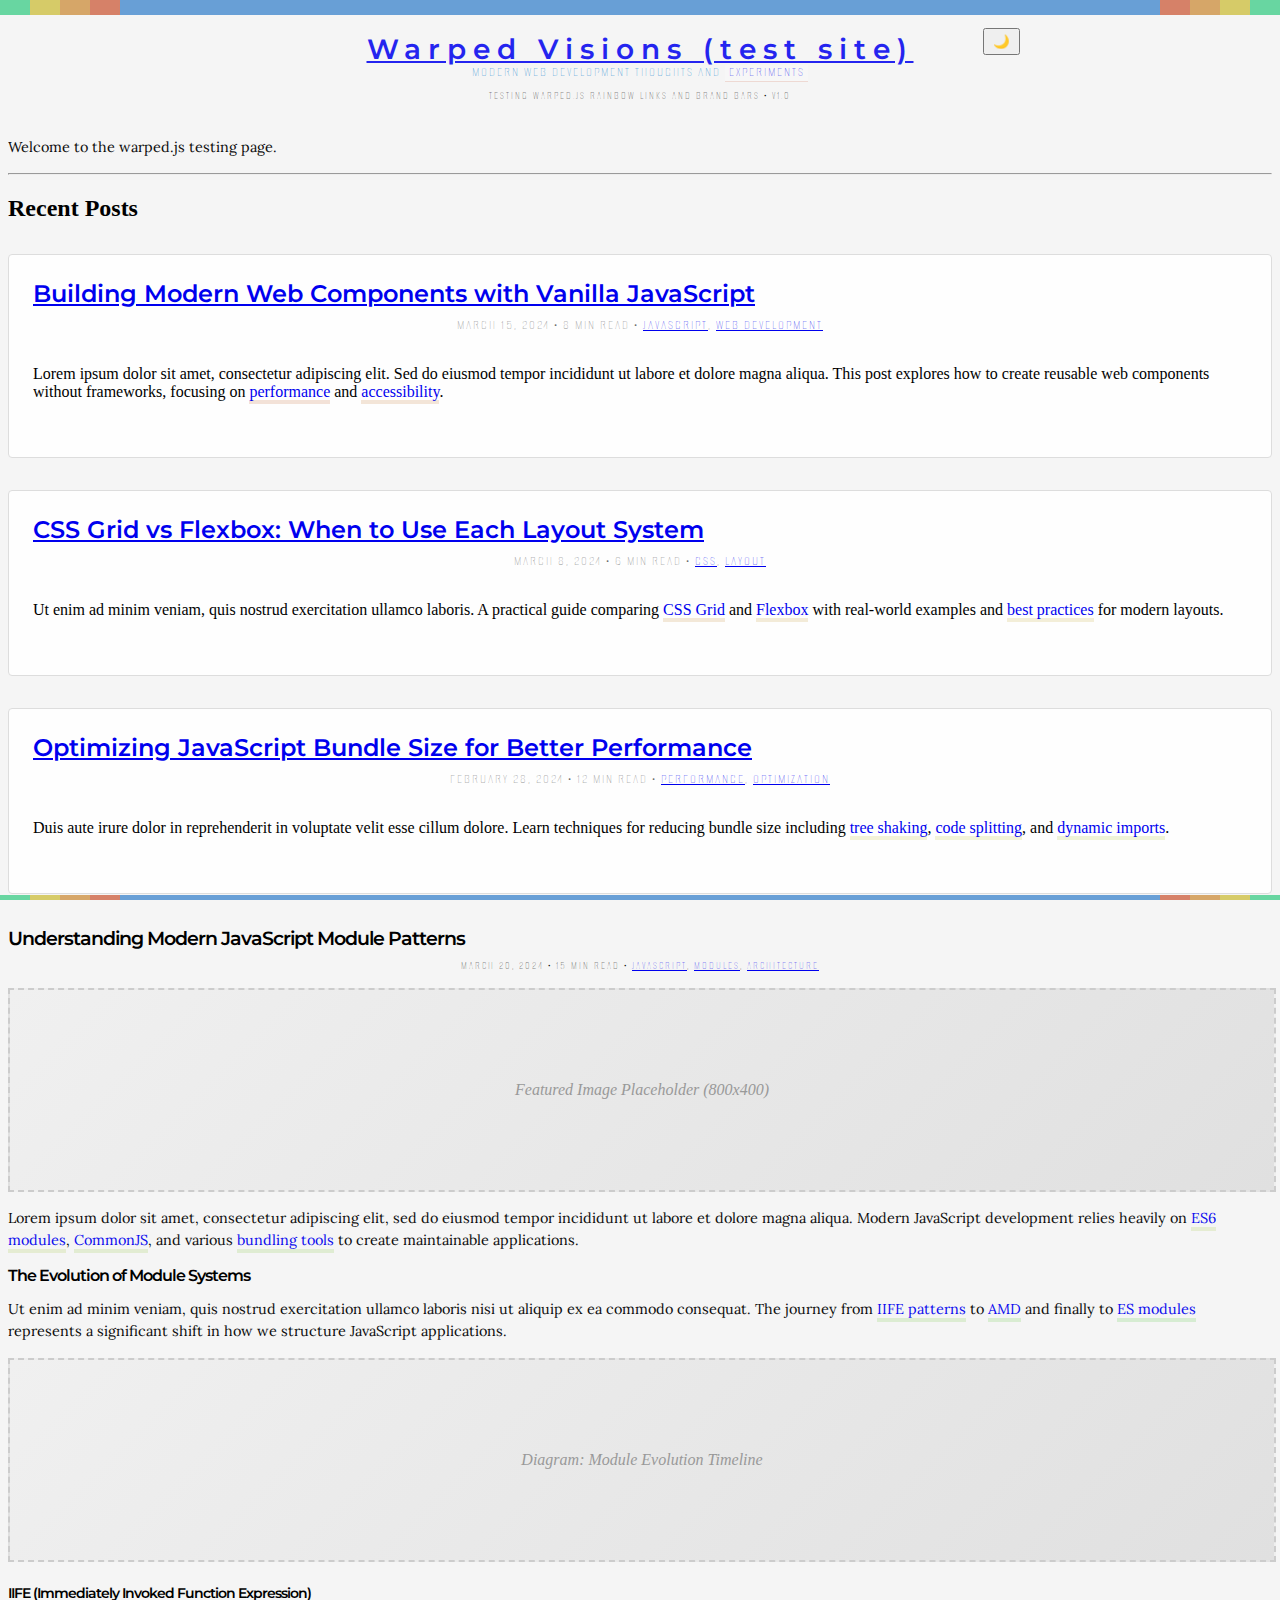
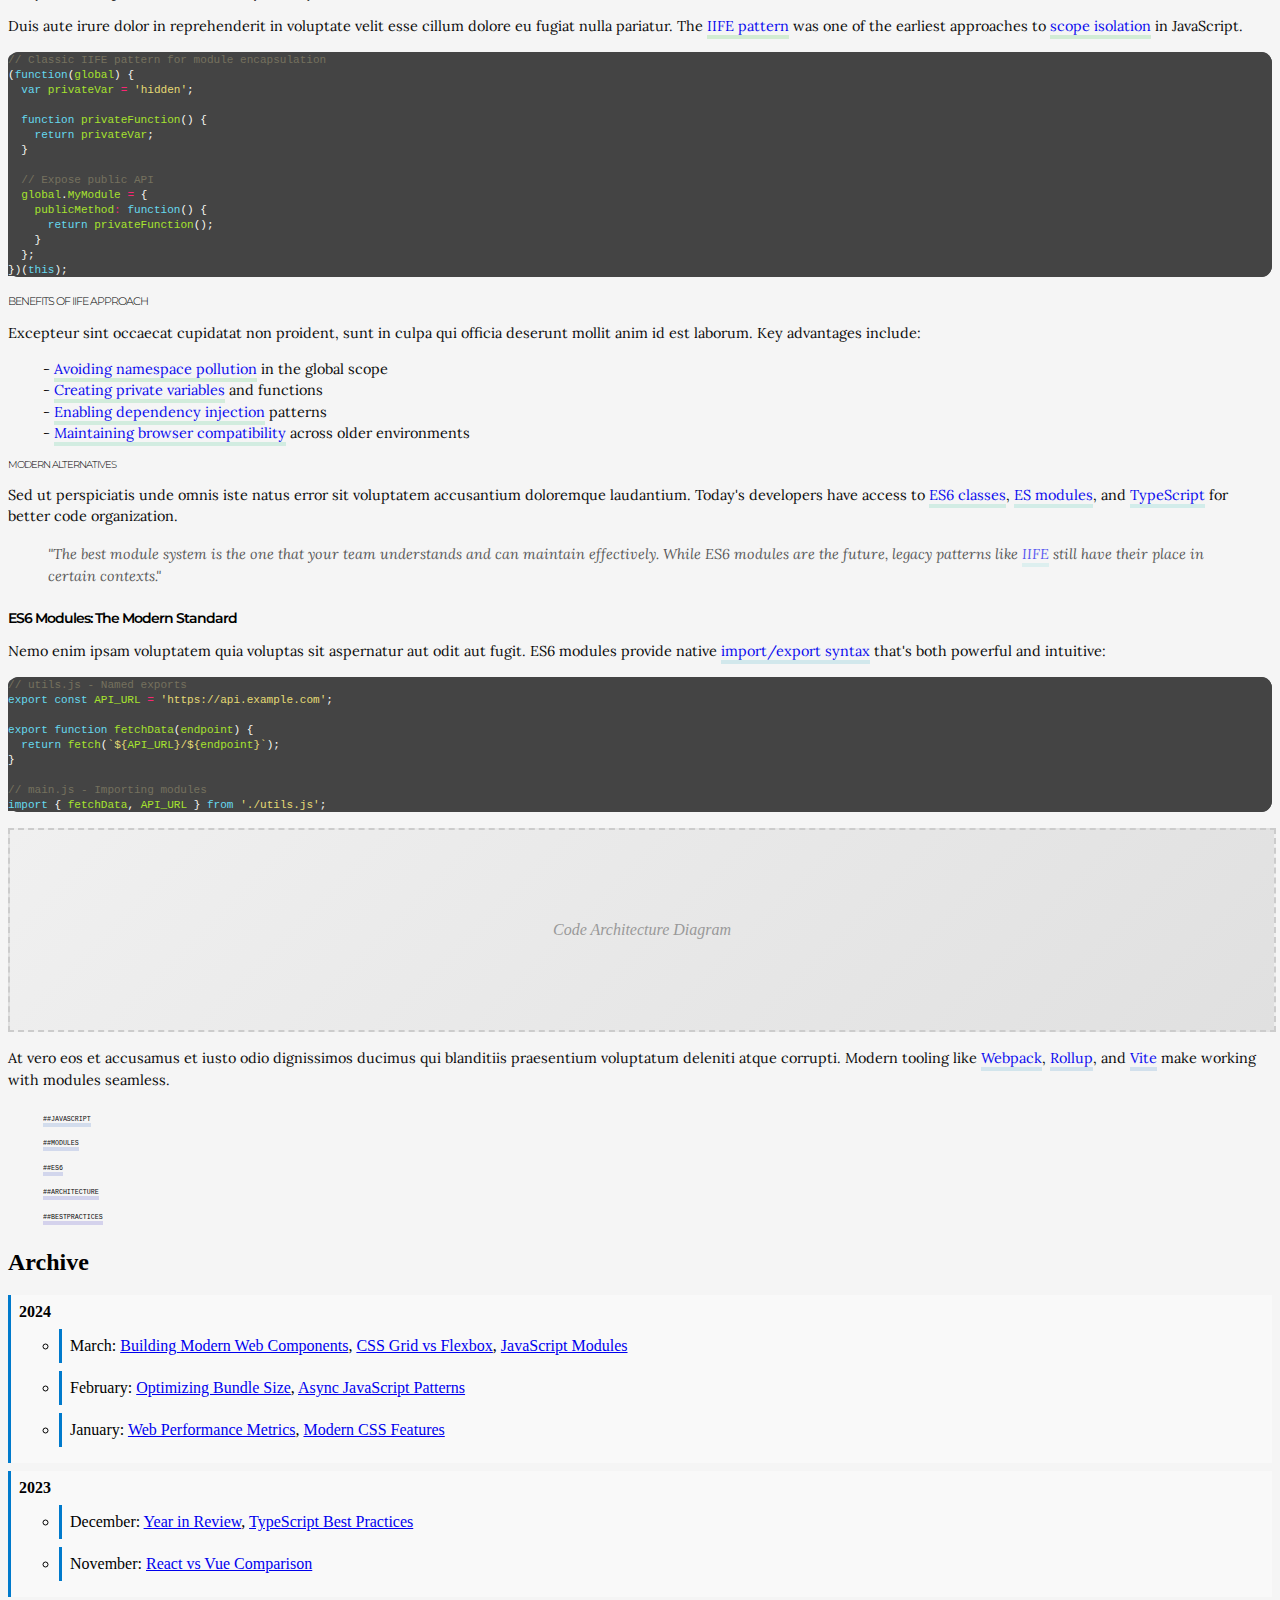
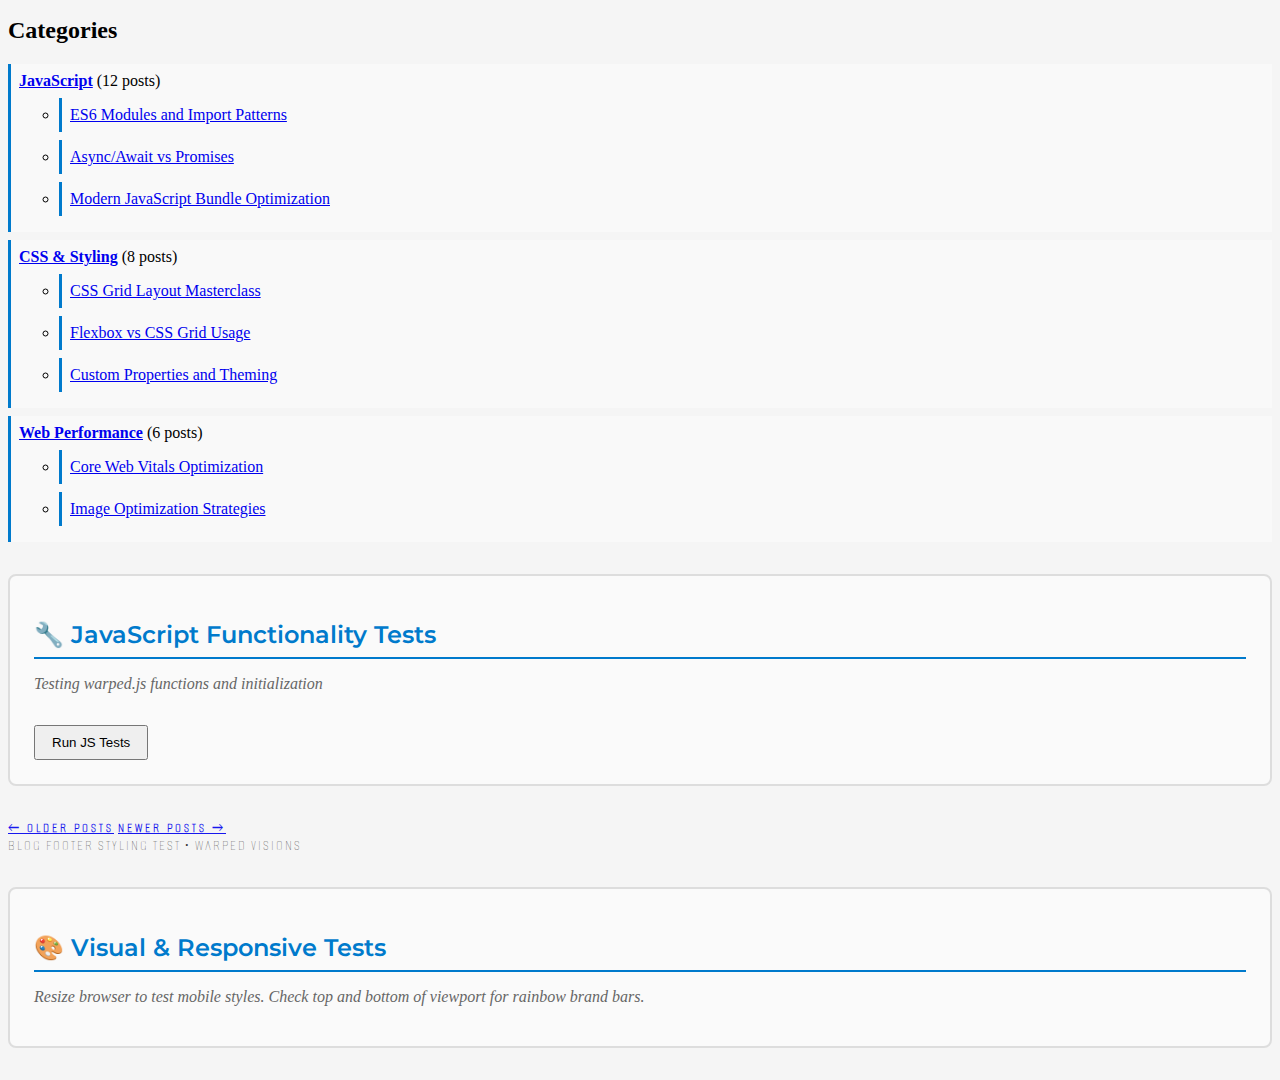
<file: index.html>
<!DOCTYPE html>
<html lang="en">
<head>
    <meta charset="UTF-8">
    <meta name="viewport" content="width=device-width, initial-scale=1.0">
    <title>Warped Visions (test site)</title>
    <link rel="stylesheet" href="warped.css">
    <link href="https://fonts.googleapis.com/css2?family=Montserrat:wght@600&family=Alumni+Sans+Pinstripe:wght@400;500;800&family=Lora:wght@100;400;700&display=swap" rel="stylesheet">
    <style>
        /* Test-specific styles */
        :root {
            --main-width: 700px;
            --gap: 20px;
            --primary: #007acc;
            --content: #333;
        }
        
        /* Blog-specific test styles */
        .post-card {
            margin: 2rem 0;
            padding: 1.5rem;
            border: 1px solid #ddd;
            border-radius: 4px;
            background: #fefefe;
        }
        
        .post-card h2 {
            margin: 0 0 0.5rem 0;
            font-family: "Montserrat", sans-serif;
            font-weight: 600;
        }
        
        .post-card .post-meta {
            color: #666;
            font-size: 0.9em;
            margin-bottom: 1rem;
        }
        
        .post-card .excerpt {
            margin-bottom: 1rem;
        }
        
        .archive-list, .category-list {
            list-style: none;
            padding: 0;
        }
        
        .archive-list li, .category-list li {
            margin: 0.5rem 0;
            padding: 0.5rem;
            border-left: 3px solid var(--primary);
            background: #f9f9f9;
        }
        
        .image-placeholder {
            width: 100%;
            height: 200px;
            background: linear-gradient(135deg, #f0f0f0, #e0e0e0);
            border: 2px dashed #ccc;
            display: flex;
            align-items: center;
            justify-content: center;
            color: #999;
            font-style: italic;
            margin: 1rem 0;
        }
        
        .test-section {
            margin: 2rem 0;
            padding: 1.5rem;
            border: 2px solid #ddd;
            border-radius: 8px;
            background: #fafafa;
        }
        
        .test-title {
            font-family: "Montserrat", sans-serif;
            font-weight: 600;
            color: #007acc;
            margin-bottom: 1rem;
            border-bottom: 2px solid #007acc;
            padding-bottom: 0.5rem;
        }
        
        .test-description {
            font-style: italic;
            color: #666;
            margin-bottom: 1rem;
        }
        
        .js-test-result {
            padding: 0.5rem;
            margin: 0.5rem 0;
            border-radius: 4px;
            font-family: Monaco, monospace;
            font-size: 0.9em;
        }
        
        .js-test-pass {
            background: #d4edda;
            color: #155724;
            border: 1px solid #c3e6cb;
        }
        
        .js-test-fail {
            background: #f8d7da;
            color: #721c24;
            border: 1px solid #f5c6cb;
        }
        
        .dark {
            background: #222;
            color: #ddd;
        }
        
        .dark .test-section {
            background: #333;
            border-color: #555;
        }
        
        .dark .post-card {
            background: #333;
            border-color: #555;
        }
        
        .dark .archive-list li, .dark .category-list li {
            background: #2a2a2a;
            border-color: var(--primary);
        }
    </style>
</head>
<body id="top" class="list test-page">
    
    <!-- Header Test Section -->
    <header class="header">
        <nav>
            <div class="logo">
                <a href="/">Warped Visions (test site)</a>
                <div class="logo-switches">
                    <button onclick="toggleDarkMode()" style="padding: 0.25rem 0.5rem;">🌙</button>
                </div>
                <p class="tagline description p-note">
                    Modern web development thoughts and <a href="#experiments">experiments</a>
                </p>
            </div>
        </nav>
        <div class="post-meta">Testing warped.js rainbow links and brand bars • v1.0</div>
    </header>

    <main class="main">

        <div class="post-content">
            <p>Welcome to the warped.js testing page.</p>
            <hr>
        </div>
        
        <!-- Blog Post Previews Section -->
        <section>
            <h2>Recent Posts</h2>
            
            <article class="post-card">
                <header>
                    <h2><a href="#post1">Building Modern Web Components with Vanilla JavaScript</a></h2>
                    <div class="post-meta">March 15, 2024 • 8 min read • <a href="#javascript">JavaScript</a>, <a href="#webdev">Web Development</a></div>
                </header>
                <div class="entry-content excerpt">
                    <p>Lorem ipsum dolor sit amet, consectetur adipiscing elit. Sed do eiusmod tempor incididunt ut labore et dolore magna aliqua. This post explores how to create reusable web components without frameworks, focusing on <a href="#performance">performance</a> and <a href="#accessibility">accessibility</a>.</p>
                </div>
            </article>
            
            <article class="post-card">
                <header>
                    <h2><a href="#post2">CSS Grid vs Flexbox: When to Use Each Layout System</a></h2>
                    <div class="post-meta">March 8, 2024 • 6 min read • <a href="#css">CSS</a>, <a href="#layout">Layout</a></div>
                </header>
                <div class="entry-content excerpt">
                    <p>Ut enim ad minim veniam, quis nostrud exercitation ullamco laboris. A practical guide comparing <a href="#css-grid">CSS Grid</a> and <a href="#flexbox">Flexbox</a> with real-world examples and <a href="#best-practices">best practices</a> for modern layouts.</p>
                </div>
            </article>
            
            <article class="post-card">
                <header>
                    <h2><a href="#post3">Optimizing JavaScript Bundle Size for Better Performance</a></h2>
                    <div class="post-meta">February 28, 2024 • 12 min read • <a href="#performance">Performance</a>, <a href="#optimization">Optimization</a></div>
                </header>
                <div class="entry-content excerpt">
                    <p>Duis aute irure dolor in reprehenderit in voluptate velit esse cillum dolore. Learn techniques for reducing bundle size including <a href="#tree-shaking">tree shaking</a>, <a href="#code-splitting">code splitting</a>, and <a href="#dynamic-imports">dynamic imports</a>.</p>
                </div>
            </article>
        </section>
        
        <!-- Full Blog Post Sample -->
        <article class="post-single">
            <header>
                <h1>Understanding Modern JavaScript Module Patterns</h1>
                <div class="post-meta">March 20, 2024 • 15 min read • <a href="#javascript">JavaScript</a>, <a href="#modules">Modules</a>, <a href="#architecture">Architecture</a></div>
                <div class="image-placeholder">Featured Image Placeholder (800x400)</div>
            </header>
            
            <div class="post-content">
                <p>Lorem ipsum dolor sit amet, consectetur adipiscing elit, sed do eiusmod tempor incididunt ut labore et dolore magna aliqua. Modern JavaScript development relies heavily on <a href="#es6-modules">ES6 modules</a>, <a href="#commonjs">CommonJS</a>, and various <a href="#bundling-tools">bundling tools</a> to create maintainable applications.</p>
                
                <h2>The Evolution of Module Systems</h2>
                <p>Ut enim ad minim veniam, quis nostrud exercitation ullamco laboris nisi ut aliquip ex ea commodo consequat. The journey from <a href="#iife">IIFE patterns</a> to <a href="#amd">AMD</a> and finally to <a href="#es-modules">ES modules</a> represents a significant shift in how we structure JavaScript applications.</p>
                
                <div class="image-placeholder">Diagram: Module Evolution Timeline</div>
                
                <h3>IIFE (Immediately Invoked Function Expression)</h3>
                <p>Duis aute irure dolor in reprehenderit in voluptate velit esse cillum dolore eu fugiat nulla pariatur. The <a href="#iife-pattern">IIFE pattern</a> was one of the earliest approaches to <a href="#scope-isolation">scope isolation</a> in JavaScript.</p>
                
                <div class="highlight">
                    <pre class="chroma"><code class="language-javascript"><span class="c1">// Classic IIFE pattern for module encapsulation</span>
<span class="p">(</span><span class="kd">function</span><span class="p">(</span><span class="nx">global</span><span class="p">)</span> <span class="p">{</span>
  <span class="kd">var</span> <span class="nx">privateVar</span> <span class="o">=</span> <span class="s1">'hidden'</span><span class="p">;</span>
  
  <span class="kd">function</span> <span class="nx">privateFunction</span><span class="p">()</span> <span class="p">{</span>
    <span class="k">return</span> <span class="nx">privateVar</span><span class="p">;</span>
  <span class="p">}</span>
  
  <span class="c1">// Expose public API</span>
  <span class="nx">global</span><span class="p">.</span><span class="nx">MyModule</span> <span class="o">=</span> <span class="p">{</span>
    <span class="nx">publicMethod</span><span class="o">:</span> <span class="kd">function</span><span class="p">()</span> <span class="p">{</span>
      <span class="k">return</span> <span class="nx">privateFunction</span><span class="p">();</span>
    <span class="p">}</span>
  <span class="p">};</span>
<span class="p">})(</span><span class="k">this</span><span class="p">);</span></code></pre>
                </div>
                
                <h4>Benefits of IIFE Approach</h4>
                <p>Excepteur sint occaecat cupidatat non proident, sunt in culpa qui officia deserunt mollit anim id est laborum. Key advantages include:</p>
                
                <ul>
                    <li><a href="#namespace-pollution">Avoiding namespace pollution</a> in the global scope</li>
                    <li><a href="#private-variables">Creating private variables</a> and functions</li>
                    <li><a href="#dependency-injection">Enabling dependency injection</a> patterns</li>
                    <li><a href="#browser-compatibility">Maintaining browser compatibility</a> across older environments</li>
                </ul>
                
                <h5>Modern Alternatives</h5>
                <p>Sed ut perspiciatis unde omnis iste natus error sit voluptatem accusantium doloremque laudantium. Today's developers have access to <a href="#es6-classes">ES6 classes</a>, <a href="#es-modules">ES modules</a>, and <a href="#typescript">TypeScript</a> for better code organization.</p>
                
                <blockquote>
                    <p>"The best module system is the one that your team understands and can maintain effectively. While ES6 modules are the future, legacy patterns like <a href="#iife-pattern">IIFE</a> still have their place in certain contexts."</p>
                </blockquote>
                
                <h3>ES6 Modules: The Modern Standard</h3>
                <p>Nemo enim ipsam voluptatem quia voluptas sit aspernatur aut odit aut fugit. ES6 modules provide native <a href="#import-export">import/export syntax</a> that's both powerful and intuitive:</p>
                
                <div class="highlight">
                    <pre class="chroma"><code class="language-javascript"><span class="c1">// utils.js - Named exports</span>
<span class="k">export</span> <span class="kd">const</span> <span class="nx">API_URL</span> <span class="o">=</span> <span class="s1">'https://api.example.com'</span><span class="p">;</span>

<span class="k">export</span> <span class="kd">function</span> <span class="nx">fetchData</span><span class="p">(</span><span class="nx">endpoint</span><span class="p">)</span> <span class="p">{</span>
  <span class="k">return</span> <span class="nx">fetch</span><span class="p">(</span><span class="sb">`</span><span class="si">${</span><span class="nx">API_URL</span><span class="si">}</span><span class="sb">/</span><span class="si">${</span><span class="nx">endpoint</span><span class="si">}</span><span class="sb">`</span><span class="p">);</span>
<span class="p">}</span>

<span class="c1">// main.js - Importing modules</span>
<span class="k">import</span> <span class="p">{</span> <span class="nx">fetchData</span><span class="p">,</span> <span class="nx">API_URL</span> <span class="p">}</span> <span class="k">from</span> <span class="s1">'./utils.js'</span><span class="p">;</span></code></pre>
                </div>
                
                <div class="image-placeholder">Code Architecture Diagram</div>
                
                <p>At vero eos et accusamus et iusto odio dignissimos ducimus qui blanditiis praesentium voluptatum deleniti atque corrupti. Modern tooling like <a href="#webpack">Webpack</a>, <a href="#rollup">Rollup</a>, and <a href="#vite">Vite</a> make working with modules seamless.</p>
                
                <ul class="post-tags">
                    <li><a href="#javascript">#javascript</a></li>
                    <li><a href="#modules">#modules</a></li>
                    <li><a href="#es6">#es6</a></li>
                    <li><a href="#architecture">#architecture</a></li>
                    <li><a href="#best-practices">#bestpractices</a></li>
                </ul>
            </div>
        </article>

        <!-- Archive Section -->
        <section>
            <h2>Archive</h2>
            <ul class="archive-list">
                <li><strong>2024</strong>
                    <ul>
                        <li>March: <a href="#post1">Building Modern Web Components</a>, <a href="#post2">CSS Grid vs Flexbox</a>, <a href="#post3">JavaScript Modules</a></li>
                        <li>February: <a href="#post4">Optimizing Bundle Size</a>, <a href="#post5">Async JavaScript Patterns</a></li>
                        <li>January: <a href="#post6">Web Performance Metrics</a>, <a href="#post7">Modern CSS Features</a></li>
                    </ul>
                </li>
                <li><strong>2023</strong>
                    <ul>
                        <li>December: <a href="#post8">Year in Review</a>, <a href="#post9">TypeScript Best Practices</a></li>
                        <li>November: <a href="#post10">React vs Vue Comparison</a></li>
                    </ul>
                </li>
            </ul>
        </section>
        
        <!-- Category Section -->
        <section>
            <h2>Categories</h2>
            <ul class="category-list">
                <li><strong><a href="#javascript-cat">JavaScript</a></strong> (12 posts)
                    <ul>
                        <li><a href="#post1">ES6 Modules and Import Patterns</a></li>
                        <li><a href="#post2">Async/Await vs Promises</a></li>
                        <li><a href="#post3">Modern JavaScript Bundle Optimization</a></li>
                    </ul>
                </li>
                <li><strong><a href="#css-cat">CSS & Styling</a></strong> (8 posts)
                    <ul>
                        <li><a href="#post4">CSS Grid Layout Masterclass</a></li>
                        <li><a href="#post5">Flexbox vs CSS Grid Usage</a></li>
                        <li><a href="#post6">Custom Properties and Theming</a></li>
                    </ul>
                </li>
                <li><strong><a href="#performance-cat">Web Performance</a></strong> (6 posts)
                    <ul>
                        <li><a href="#post7">Core Web Vitals Optimization</a></li>
                        <li><a href="#post8">Image Optimization Strategies</a></li>
                    </ul>
                </li>
            </ul>
        </section>
        
        <!-- JavaScript Tests Section (moved to bottom) -->
        <div class="test-section">
            <h2 class="test-title">🔧 JavaScript Functionality Tests</h2>
            <p class="test-description">Testing warped.js functions and initialization</p>
            <div id="js-test-results"></div>
            <button onclick="runJavaScriptTests()" style="padding: 0.5rem 1rem; margin-top: 1rem;">Run JS Tests</button>
        </div>
        
        <!-- Pagination Test -->
        <nav class="pagination">
            <a href="#prev">← Older Posts</a>
            <a href="#next">Newer Posts →</a>
        </nav>
        
        <!-- Footer Test -->
        <footer class="footer">
            <span class="kudos">Blog footer styling test • Warped Visions</span>
        </footer>
        
        <!-- Visual & Responsive Test Note -->
        <div class="test-section">
            <h2 class="test-title">🎨 Visual & Responsive Tests</h2>
            <p class="test-description">Resize browser to test mobile styles. Check top and bottom of viewport for rainbow brand bars.</p>
        </div>

    </main>

    <script src="warped.js"></script>
    <script>
        // Test Suite JavaScript
        let testResults = [];
        
        function addTestResult(testName, passed, details = '') {
            testResults.push({
                name: testName,
                passed: passed,
                details: details
            });
        }
        
        function displayTestResults() {
            const resultsContainer = document.getElementById('js-test-results');
            resultsContainer.innerHTML = '';
            
            testResults.forEach(result => {
                const div = document.createElement('div');
                div.className = `js-test-result ${result.passed ? 'js-test-pass' : 'js-test-fail'}`;
                div.innerHTML = `
                    <strong>${result.passed ? '✓ PASS' : '✗ FAIL'}</strong>: ${result.name}
                    ${result.details ? `<br><small>${result.details}</small>` : ''}
                `;
                resultsContainer.appendChild(div);
            });
        }
        
        function runJavaScriptTests() {
            testResults = [];
            
            // Test 1: Check if Warped object exists (from IIFE)
            try {
                // Test brand bars exist
                const topBar = document.querySelector('.top.warped-bar');
                const bottomBar = document.querySelector('.bottom.warped-bar');
                addTestResult('Brand bars created', topBar && bottomBar, 
                    `Found top bar: ${!!topBar}, bottom bar: ${!!bottomBar}`);
            } catch (e) {
                addTestResult('Brand bars created', false, `Error: ${e.message}`);
            }
            
            // Test 2: Check brand bar structure
            try {
                const flourishes = document.querySelectorAll('.warped-bar .flourish');
                addTestResult('Brand bar flourishes', flourishes.length >= 2, 
                    `Found ${flourishes.length} flourish elements (expected: 4)`);
            } catch (e) {
                addTestResult('Brand bar flourishes', false, `Error: ${e.message}`);
            }
            
            // Test 3: Check rainbow link colorization
            try {
                const colorizedLinks = document.querySelectorAll('article p>a[data-hue], article li>a[data-hue], header p.description a[data-hue]');
                addTestResult('Rainbow links colorized', colorizedLinks.length > 0, 
                    `Found ${colorizedLinks.length} colorized links`);
            } catch (e) {
                addTestResult('Rainbow links colorized', false, `Error: ${e.message}`);
            }
            
            // Test 4: Check link HSL color attributes
            try {
                const firstLink = document.querySelector('article p>a[data-hue]');
                if (firstLink) {
                    const hue = firstLink.getAttribute('data-hue');
                    const hueHover = firstLink.getAttribute('data-hue-hover');
                    const isValidHSL = hue && hue.includes('hsla(') && hueHover && hueHover.includes('hsla(');
                    addTestResult('HSL color attributes', isValidHSL, 
                        `Default: ${hue}, Hover: ${hueHover}`);
                } else {
                    addTestResult('HSL color attributes', false, 'No colorized links found');
                }
            } catch (e) {
                addTestResult('HSL color attributes', false, `Error: ${e.message}`);
            }
            
            // Test 5: Test link hover functionality
            try {
                const testLink = document.querySelector('article p>a[data-hue]');
                if (testLink) {
                    const originalColor = testLink.style.borderBottomColor;
                    
                    // Simulate mouseover
                    const mouseOverEvent = new MouseEvent('mouseover', { bubbles: true });
                    testLink.dispatchEvent(mouseOverEvent);
                    const hoverColor = testLink.style.borderBottomColor;
                    
                    // Simulate mouseout
                    const mouseOutEvent = new MouseEvent('mouseout', { bubbles: true });
                    testLink.dispatchEvent(mouseOutEvent);
                    const finalColor = testLink.style.borderBottomColor;
                    
                    const hoverWorked = hoverColor !== originalColor;
                    addTestResult('Link hover functionality', hoverWorked, 
                        `Original: ${originalColor}, Hover: ${hoverColor}, Final: ${finalColor}`);
                } else {
                    addTestResult('Link hover functionality', false, 'No test link available');
                }
            } catch (e) {
                addTestResult('Link hover functionality', false, `Error: ${e.message}`);
            }
            
            // Test 6: Check CSS custom properties
            try {
                const rootStyles = getComputedStyle(document.documentElement);
                const warpedBlue = rootStyles.getPropertyValue('--warped-blue').trim();
                const warpedGreen = rootStyles.getPropertyValue('--warped-green').trim();
                addTestResult('CSS custom properties', warpedBlue && warpedGreen, 
                    `--warped-blue: ${warpedBlue}, --warped-green: ${warpedGreen}`);
            } catch (e) {
                addTestResult('CSS custom properties', false, `Error: ${e.message}`);
            }
            
            // Test 7: Font loading
            try {
                const headerFont = getComputedStyle(document.querySelector('header nav div.logo > a')).fontFamily;
                const bodyFont = getComputedStyle(document.querySelector('.post-content p')).fontFamily;
                const fontsLoaded = headerFont.includes('Montserrat') && bodyFont.includes('Lora');
                addTestResult('Font families loaded', fontsLoaded, 
                    `Header: ${headerFont}, Body: ${bodyFont}`);
            } catch (e) {
                addTestResult('Font families loaded', false, `Error: ${e.message}`);
            }
            
            displayTestResults();
        }
        
        function toggleDarkMode() {
            document.body.classList.toggle('dark');
        }
        
        // Auto-run tests after a short delay to ensure everything is loaded
        setTimeout(runJavaScriptTests, 1000);
    </script>
</body>
</html>
</file>
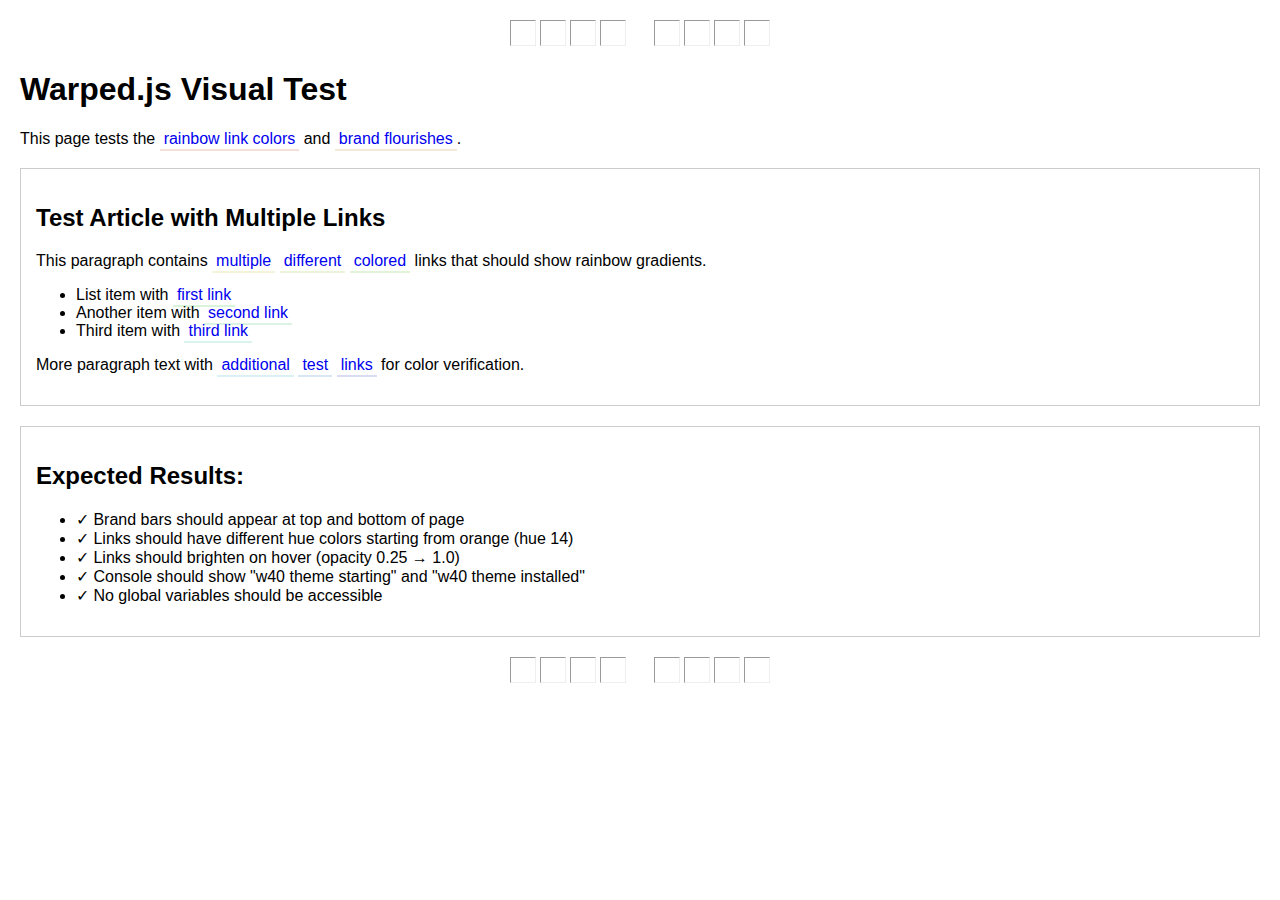
<file: test.html>
<!DOCTYPE html>
<html lang="en">
<head>
    <meta charset="UTF-8">
    <meta name="viewport" content="width=device-width, initial-scale=1.0">
    <title>Warped.js Visual Test</title>
    <style>
        body { font-family: Arial, sans-serif; margin: 20px; }
        .warped-bar { text-align: center; margin: 10px 0; }
        .flourish { display: inline-block; margin: 0 10px; }
        .flourish hr { display: inline-block; width: 24px; margin: 0 2px; height: 24px; }
        a { text-decoration: none; border-bottom: 2px solid; padding: 2px 4px; }
        .test-section { margin: 20px 0; padding: 15px; border: 1px solid #ccc; }
    </style>
</head>
<body>
    <header>
        <h1>Warped.js Visual Test</h1>
        <p class="description">This page tests the <a href="#">rainbow link colors</a> and <a href="#">brand flourishes</a>.</p>
    </header>

    <div class="test-section">
        <h2>Test Article with Multiple Links</h2>
        <article>
            <p>This paragraph contains <a href="#">multiple</a> <a href="#">different</a> <a href="#">colored</a> links that should show rainbow gradients.</p>
            
            <ul>
                <li>List item with <a href="#">first link</a></li>
                <li>Another item with <a href="#">second link</a></li>
                <li>Third item with <a href="#">third link</a></li>
            </ul>

            <p>More paragraph text with <a href="#">additional</a> <a href="#">test</a> <a href="#">links</a> for color verification.</p>
        </article>
    </div>

    <div class="test-section">
        <h2>Expected Results:</h2>
        <ul>
            <li>✓ Brand bars should appear at top and bottom of page</li>
            <li>✓ Links should have different hue colors starting from orange (hue 14)</li>
            <li>✓ Links should brighten on hover (opacity 0.25 → 1.0)</li>
            <li>✓ Console should show "w40 theme starting" and "w40 theme installed"</li>
            <li>✓ No global variables should be accessible</li>
        </ul>
    </div>

    <script src="warped.js"></script>
    
    <script>
        // Test that no globals are exposed
        console.log('Global pollution test:');
        console.log('typeof Warped:', typeof Warped); // Should be 'undefined'
        console.log('typeof warpBranding:', typeof warpBranding); // Should be 'undefined'
        console.log('typeof debug:', typeof debug); // Should be 'undefined'
    </script>
</body>
</html>
</file>
<file: warped.css>
:root {
    --kudos-color: #333;
    --kudos-color-dark: #ddd;
    --link-bg-light: #f7f7f7;
    --link-bg-dark: #333;
    --link-hover-light: #bbb;
    --link-hover-dark: #444;
    --tagline-border: #666;
    --warped-blue: #689fd6;
    --warped-green: #68d6a1;
    --warped-yellow: #d6cb68;
    --warped-orange: #d6a668;
    --warped-red: #d68168;
    --code-bg: #444;
    --code-text: #f8f8f2;
    --home-bg: rgb(245, 245, 245);
    --button-bg: rgb(245, 245, 245);
}
footer.footer .kudos {
    color: var(--kudos-color);
}
.dark footer.footer .kudos {
    color: var(--kudos-color-dark);
}
main article.draft {
    display: none;
}

header.header.header {
    position: relative;
    max-width: calc(var(--main-width) + var(--gap) * 2);
    margin: auto;
    padding: var(--gap);
}
header nav div.logo {
    display: block;
    text-align: center;
    width: 100%;
}
header nav div.logo > a {
    font-family: "Montserrat", sans-serif;
    font-weight: 600;
    opacity: 0.85 !important;
    letter-spacing: 7px;
    font-size: 1.75em;
    line-height: 1.5em;
}
span.entry-hint {
    position: absolute;
    height: 24px;
    left: -128px;
    opacity: .5;
}
span.entry-hint svg {
    position: relative;
    top: 4px;
    width: 32px;
    height: 32px;
}

header nav div.logo div.logo-switches {
    position: absolute;
    right: 10px;
    top: 20px;
}

header nav div.logo p.tagline {
    display: block;
    position: relative;
    top: -5px;
    font-family: "Alumni Sans Pinstripe", serif;
    text-transform: uppercase !important;
    text-align: center;
    letter-spacing: 2px;
    font-size: 0.85em;
    line-height: 0.85em;
    color: var(--primary);
    width: 100%;
    margin-block-start: 0;
    margin-block-end: 0;
}
header nav div.logo p.tagline a {
    display: inline-block;
    padding: 0.15em 0.25em;
    background-color: var(--link-bg-light);
    font-size: 1em;
    border-bottom: 1px solid rgba(0, 0, 0, 0);
}

header nav div.logo p.tagline a:active,
header nav div.logo p.tagline a:focus,
header nav div.logo p.tagline a:hover {
    background-color: var(--link-hover-light);
    border-bottom: 1px solid var(--tagline-border);
    -webkit-transition: all 0.2s ease-out;
    -moz-transition: all 0.2s ease-out;
    -o-transition: all 0.2s ease-out;

    transition: all 200ms ease-in-out;
    border-bottom-style: solid;
    text-decoration: none !important;
    box-shadow: none !important;
    border-radius: 3px;
}
.dark header nav div.logo p.tagline a {
    background-color: var(--link-bg-dark);
}
.dark header nav div.logo p.tagline a:active,
.dark header nav div.logo p.tagline a:focus,
.dark header nav div.logo p.tagline a:hover {
    background-color: var(--link-hover-dark);
}

article figure.entry-cover p,
header nav div.logo p.tagline a,
header nav div.logo p.tagline,
footer.footer span,
.post-meta,
.entry-footer {
    font-family: "Alumni Sans Pinstripe", serif;
    font-weight: 500;
    text-transform: uppercase !important;
    text-align: center;
    letter-spacing: 2px;
}
article.post-single header {
    position: relative;
}
header .post-meta {
    margin-top: 0.25em;
    font-size: 0.7em;
    color: #000;
    opacity: 1;
}
header .post-meta > span {
    display: block; 
    text-align: center;
    width: 100%;
}
.entry-footer {
    text-align: left;
}

.post-content .post-image {
    position: relative;
    top: -.5em;
    float: right;
    width: 164px;
    margin: 0 .5em .5em;
    padding: 0 .25em .25em;
}
.post-content sup { 
    vertical-align:top; padding-left: .15em; 
    line-height:100%; 
}
.post-content sup > a {
    box-shadow: none;
    font-size: .7em;
    font-weight: bold;    
}
div.footnotes {
    margin-top: 3em;
}

.post-content .grouped {
    margin: 0; padding: 0; width: 100%;
    margin-bottom: 1em;
    
    border-top: 1px solid var(--border);
    border-bottom: 1px solid var(--border);
}
.post-content .grouped:after {
    clear: both;
    content: "";
    display: table;
}
.post-content .callout.right {
    width: 50%;
    float: right;
    padding-left: .5em;

}
.post-content .callout.left {
    width: 50%;
    padding-right: .5em;
    float: left;
}
.post-content .grouped .callout h2,
.post-content .grouped .callout h3,
.post-content .grouped .callout p {
    font-family: "Montserrat", sans-serif;
    font-size: .8em;
    font-weight: 400;
}
.post-content .grouped .callout p strong {
    font-weight: 700 !important;
}
.post-content .grouped .callout h2,
.post-content .grouped .callout h3,
.post-content .grouped .callout h4,
.post-content .grouped .callout h5 {
    font-style: italic;
    font-weight: 200;
    text-align: center;
    text-transform: uppercase;
    letter-spacing: .35em;
}

.post-content dl,
.post-content ol,
.post-content p,
.post-content figure,
.post-content ul,
.post-content td,
.first-entry .entry-content p,
.post-entry .entry-content p {
    font-family: "Lora", serif;
    font-style: normal;
    font-size: 0.9em;
    font-size-adjust: 0.5;
    line-height: 1.5em;
    font-weight: 100;
    opacity: 0.95;
    font-smooth: always;
    -webkit-font-smoothing: antialiased;
}
.post-entry .entry-content p {
    font-size: 1.15em;
    opacity: 0.9 !important;
    color: var(--content);
}

body.list main.main .entry-content {
    -webkit-line-clamp: 3;
    overflow: hidden;
}
.post-content strong {
    font-weight: 700 !important;
}
.post-content blockquote {
    border-left-color: var(--tagline-border);
}
.post-content blockquote p,
.post-entry blockquote p {
    font-style: italic;
    opacity: 0.65;
}

.post-content td, 
.post-content tr {
    text-align: left;
    vertical-align: top;
    font-size: .9em;
}
.post-content table {
    width: 100%;
}
.post-content table thead tr th {
    font-family: "Montserrat", sans-serif;
    font-weight: 600;
    font-size: .8em;
}
.post-content div.goat svg {
    /*font-size: .3em !important;*/
    font-family: monospace;
}
/* Special empty-paragraph hack for a simple mono-diagram */
/* p:not(:empty):has(code) {
    font-size: 1.25em;
    text-align: center;
} */

main.main > header h1,
main.main > article h1,
main.main > article h2,
main.main > article h3,
main.main > article h4,
main.main > article h5 {
    font-family: "Montserrat", sans-serif;
    font-weight: 600;
    display: block;
    margin-bottom: 0.5em;
    margin-top: 1.5em;
    opacity: 1 !important;
    letter-spacing: -1px;
}
body.list {
    background: var(--home-bg);
}
body.list main.main > article h1,
body.list main.main > article h2 {
    margin-top: 0em;
}
main.main > header h1,
main.main > article > header.post-header h1 {
    font-size: 1.3em;
    font-weight: 600;
    margin-bottom: -0.2em;
    text-align: center;
    opacity: 0.95 !important;
    text-align: center;
}
body.list main.main > article {
    position: relative;
}
body.list main.main > article footer {
    position: absolute;
    bottom: 0.15em;
    right: 1em;
    font-size: 0.75em;
}
main.main > article h1 {
    font-size: 1.2em;
}
main.main > article h2 {
    font-size: 1em;
}
main.main > article h3 {
    font-size: 0.9em;
}
main.main > article h4 {
    font-size: 0.7em;
    font-weight: 300;
    text-transform: uppercase !important;
}
main.main > article h5 {
    font-size: 0.6em;
    font-weight: 300;
    text-transform: uppercase !important;
}
ul.post-tags ul li {
    list-style-type: none;
    line-height: 1em;
}
article ul.post-tags li:before {
    content: "" !important;
}
ul.post-tags li a {
    font-size: 0.6em;
    font-family: monospace;
    text-transform: uppercase;
    color: var(--secondary);
    background-color: var(--button-bg);
}
ul.post-tags li a:before {
    content: "#";
}
.pagination a {
    font-family: "Alumni Sans Pinstripe", serif;
    font-weight: 800;
    letter-spacing: 3px;
    text-transform: uppercase;
    opacity: 0.9;
    font-size: 0.9em;
}
.pagination a:hover {
    opacity: 1;
    border-bottom: 1px solid var(--tagline-border);
    -webkit-transition: all 0.2s ease-out;
    -moz-transition: all 0.2s ease-out;
    -o-transition: all 0.2s ease-out;

    transition: all 200ms ease-in-out;
    border-bottom-style: solid;
    text-decoration: none !important;
    box-shadow: none !important;
}

/* Hide nav on main page only */
body#collection header > nav {
    display: none;
}

body#collection .authors,
body#collection time,
body#subpage .authors,
body#subpage time {
    font-size: 0.7em !important;
}

body#collection article,
body#post article {
    font-size: 1.1em;
}

body#collection h2,
body#subpage h2 {
    margin-top: 1em !important;
    margin-bottom: 0 !important;
}
body#collection h3,
body#subpage h3 {
    margin-top: 1em !important;
    margin-bottom: 0 !important;
}

/* Branded links */
.description.p-note a,
.description.p-note a:active,
article p > a,
article p > a:active,
article p > a span,
article p > a:active span,
article li > a,
article li > a:active {
    -webkit-transition: all 200ms ease-out;
    -moz-transition: all 200ms ease-out;
    -o-transition: all 200ms ease-out;
    transition: all 200ms ease-out;
    border-bottom: 4px solid rgba(104, 159, 214, 0.35);
    transition: border 200ms ease-in-out;
    border-bottom-style: solid;
    text-decoration: none !important;
    box-shadow: none !important;
}

article p > a.hashtag {
    font-family: Monaco, Menlo, "Lucida Console", monospace;
    font-size: 0.9em;
    text-align: center;
    letter-spacing: 1px;
    opacity: 0.7;
    margin-right: 1em;
}

span.p-category {
    text-decoration: none !important;
}

/* Simple dash lists */
article ul {
    margin: 0;
}
article ul {
    list-style-type: none;
}
article ul > li {
    text-indent: -5px;
}
article ul > li:before {
    content: "- ";
    text-indent: -5px;
}

body#post p {
}
.post-content p > img,
body#post p > img {
    display: block;
    width: auto;
    max-width: 100%;
    margin-left: auto;
    margin-right: auto;
}

/* Warped branding (top and bottom bars) */
.top.warped-bar,
.bottom.warped-bar {
    width: 100%;
    background-color: var(--warped-blue);
    z-index: 999;
}
.top.warped-bar {
    position: fixed;
    height: 15px;
    left: 0;
    top: 0;
}
.bottom.warped-bar {
    position: fixed;
    height: 5px;
    left: 0;
    bottom: 0;
}
.warped-bar .flourish hr {
    width: 30px;
    height: 15px;
    float: left;
}
.warped-bar.bottom .flourish hr {
    height: 5px;
}
.flourish hr:nth-child(1) {
    background-color: var(--warped-green);
}
.flourish hr:nth-child(2) {
    background-color: var(--warped-yellow);
}
.flourish hr:nth-child(3) {
    background-color: var(--warped-orange);
}
.flourish hr:nth-child(4) {
    background-color: var(--warped-red);
}
.flourish.left {
    left: 0;
}
.flourish.right {
    right: 0;
    width: auto;
    float: right;
}
.flourish.right hr:nth-child(1) {
    background-color: var(--warped-red);
}
.flourish.right hr:nth-child(2) {
    background-color: var(--warped-orange);
}
.flourish.right hr:nth-child(3) {
    background-color: var(--warped-yellow);
}
.flourish.right hr:nth-child(4) {
    background-color: var(--warped-green);
}
.flourish hr {
    border: 0;
    display: block;
    content: " ";
    margin: 0;
    padding: 0;
    max-width: auto;
}

.post-content code {
    font-size: .85em;
    background: var(--code-text);
    color: var(--code-bg);
}
/* Warped grams (code-only paragraphs styled as mini diagrams) */
.post-content .code-gram {
    width: 90%;
    text-align: center;
    margin: 1.5em 0;
    padding: 0.75em 0;
    container-type: inline-size; 
}

.post-content .code-gram code {
    font-size: clamp(1rem, 4cqi, 3rem);
}

@media screen and (max-width: 480px) {
    header nav div.logo > a {
        letter-spacing: 1px;
    }
    header nav div.logo div.logo-switches {
        top: 12px;
        right: 2px;
    }
    header nav div.logo p.tagline {
        line-height: 1.5em;
    }
    header .post-meta {
        position: relative;
        right: auto;
        left: auto;
        top: auto;
        font-size: 0.5em;
    }
    header nav div.logo p.tagline {
        font-size: 0.75em;
    }
}

/* Code markup */

/* Background */
.post-content .chroma,
.post-content .highlight pre code,
.post-content .highlight:not(table),
.bg {
    color: var(--code-text);
    background: var(--code-bg) !important;
    border-radius: 11px !important;
}
/* PreWrapper */
.chroma {
    color: var(--code-text);
}
/* Other */
.chroma .x {
}
/* Error */
.chroma .err {
    color: #960050;
    background-color: #1e0010;
}
/* CodeLine */
.chroma .cl {
}
/* LineLink */
.chroma .lnlinks {
    outline: none;
    text-decoration: none;
    color: inherit;
}
/* LineTableTD */
.chroma .lntd {
    vertical-align: top;
    padding: 0;
    margin: 0;
    border: 0;
}
/* LineTable */
.chroma .lntable {
    border-spacing: 0;
    padding: 0;
    margin: 0;
    border: 0;
}
/* LineHighlight */
.chroma .hl {
    background-color: #3c3d38;
}
/* LineNumbersTable */
.chroma .lnt {
    white-space: pre;
    -webkit-user-select: none;
    user-select: none;
    margin-right: 0.4em;
    padding: 0 0.4em 0 0.4em;
    color: #7f7f7f;
}
/* LineNumbers */
.chroma .ln {
    white-space: pre;
    -webkit-user-select: none;
    user-select: none;
    margin-right: 0.4em;
    padding: 0 0.4em 0 0.4em;
    color: #7f7f7f;
}
/* Line */
.chroma .line {
    display: flex;
}
/* Keyword */
.chroma .k {
    color: #66d9ef;
}
/* KeywordConstant */
.chroma .kc {
    color: #66d9ef;
}
/* KeywordDeclaration */
.chroma .kd {
    color: #66d9ef;
}
/* KeywordNamespace */
.chroma .kn {
    color: #f92672;
}
/* KeywordPseudo */
.chroma .kp {
    color: #66d9ef;
}
/* KeywordReserved */
.chroma .kr {
    color: #66d9ef;
}
/* KeywordType */
.chroma .kt {
    color: #66d9ef;
}
/* Name */
.chroma .n {
}
/* NameAttribute */
.chroma .na {
    color: #a6e22e;
}
/* NameBuiltin */
.chroma .nb {
}
/* NameBuiltinPseudo */
.chroma .bp {
}
/* NameClass */
.chroma .nc {
    color: #a6e22e;
}
/* NameConstant */
.chroma .no {
    color: #66d9ef;
}
/* NameDecorator */
.chroma .nd {
    color: #a6e22e;
}
/* NameEntity */
.chroma .ni {
}
/* NameException */
.chroma .ne {
    color: #a6e22e;
}
/* NameFunction */
.chroma .nf {
    color: #a6e22e;
}
/* NameFunctionMagic */
.chroma .fm {
}
/* NameLabel */
.chroma .nl {
}
/* NameNamespace */
.chroma .nn {
}
/* NameOther */
.chroma .nx {
    color: #a6e22e;
}
/* NameProperty */
.chroma .py {
}
/* NameTag */
.chroma .nt {
    color: #f92672;
}
/* NameVariable */
.chroma .nv {
}
/* NameVariableClass */
.chroma .vc {
}
/* NameVariableGlobal */
.chroma .vg {
}
/* NameVariableInstance */
.chroma .vi {
}
/* NameVariableMagic */
.chroma .vm {
}
/* Literal */
.chroma .l {
    color: #ae81ff;
}
/* LiteralDate */
.chroma .ld {
    color: #e6db74;
}
/* LiteralString */
.chroma .s {
    color: #e6db74;
}
/* LiteralStringAffix */
.chroma .sa {
    color: #e6db74;
}
/* LiteralStringBacktick */
.chroma .sb {
    color: #e6db74;
}
/* LiteralStringChar */
.chroma .sc {
    color: #e6db74;
}
/* LiteralStringDelimiter */
.chroma .dl {
    color: #e6db74;
}
/* LiteralStringDoc */
.chroma .sd {
    color: #e6db74;
}
/* LiteralStringDouble */
.chroma .s2 {
    color: #e6db74;
}
/* LiteralStringEscape */
.chroma .se {
    color: #ae81ff;
}
/* LiteralStringHeredoc */
.chroma .sh {
    color: #e6db74;
}
/* LiteralStringInterpol */
.chroma .si {
    color: #e6db74;
}
/* LiteralStringOther */
.chroma .sx {
    color: #e6db74;
}
/* LiteralStringRegex */
.chroma .sr {
    color: #e6db74;
}
/* LiteralStringSingle */
.chroma .s1 {
    color: #e6db74;
}
/* LiteralStringSymbol */
.chroma .ss {
    color: #e6db74;
}
/* LiteralNumber */
.chroma .m {
    color: #ae81ff;
}
/* LiteralNumberBin */
.chroma .mb {
    color: #ae81ff;
}
/* LiteralNumberFloat */
.chroma .mf {
    color: #ae81ff;
}
/* LiteralNumberHex */
.chroma .mh {
    color: #ae81ff;
}
/* LiteralNumberInteger */
.chroma .mi {
    color: #ae81ff;
}
/* LiteralNumberIntegerLong */
.chroma .il {
    color: #ae81ff;
}
/* LiteralNumberOct */
.chroma .mo {
    color: #ae81ff;
}
/* Operator */
.chroma .o {
    color: #f92672;
}
/* OperatorWord */
.chroma .ow {
    color: #f92672;
}
/* Punctuation */
.chroma .p {
}
/* Comment */
.chroma .c {
    color: #75715e;
}
/* CommentHashbang */
.chroma .ch {
    color: #75715e;
}
/* CommentMultiline */
.chroma .cm {
    color: #75715e;
}
/* CommentSingle */
.chroma .c1 {
    color: #75715e;
}
/* CommentSpecial */
.chroma .cs {
    color: #75715e;
}
/* CommentPreproc */
.chroma .cp {
    color: #75715e;
}
/* CommentPreprocFile */
.chroma .cpf {
    color: #75715e;
}
/* Generic */
.chroma .g {
}
/* GenericDeleted */
.chroma .gd {
    color: #f92672;
}
/* GenericEmph */
.chroma .ge {
    font-style: italic;
}
/* GenericError */
.chroma .gr {
}
/* GenericHeading */
.chroma .gh {
}
/* GenericInserted */
.chroma .gi {
    color: #a6e22e;
}
/* GenericOutput */
.chroma .go {
}
/* GenericPrompt */
.chroma .gp {
}
/* GenericStrong */
.chroma .gs {
    font-weight: bold;
}
/* GenericSubheading */
.chroma .gu {
    color: #75715e;
}
/* GenericTraceback */
.chroma .gt {
}
/* GenericUnderline */
.chroma .gl {
}
/* TextWhitespace */
.chroma .w {
}
</file>
